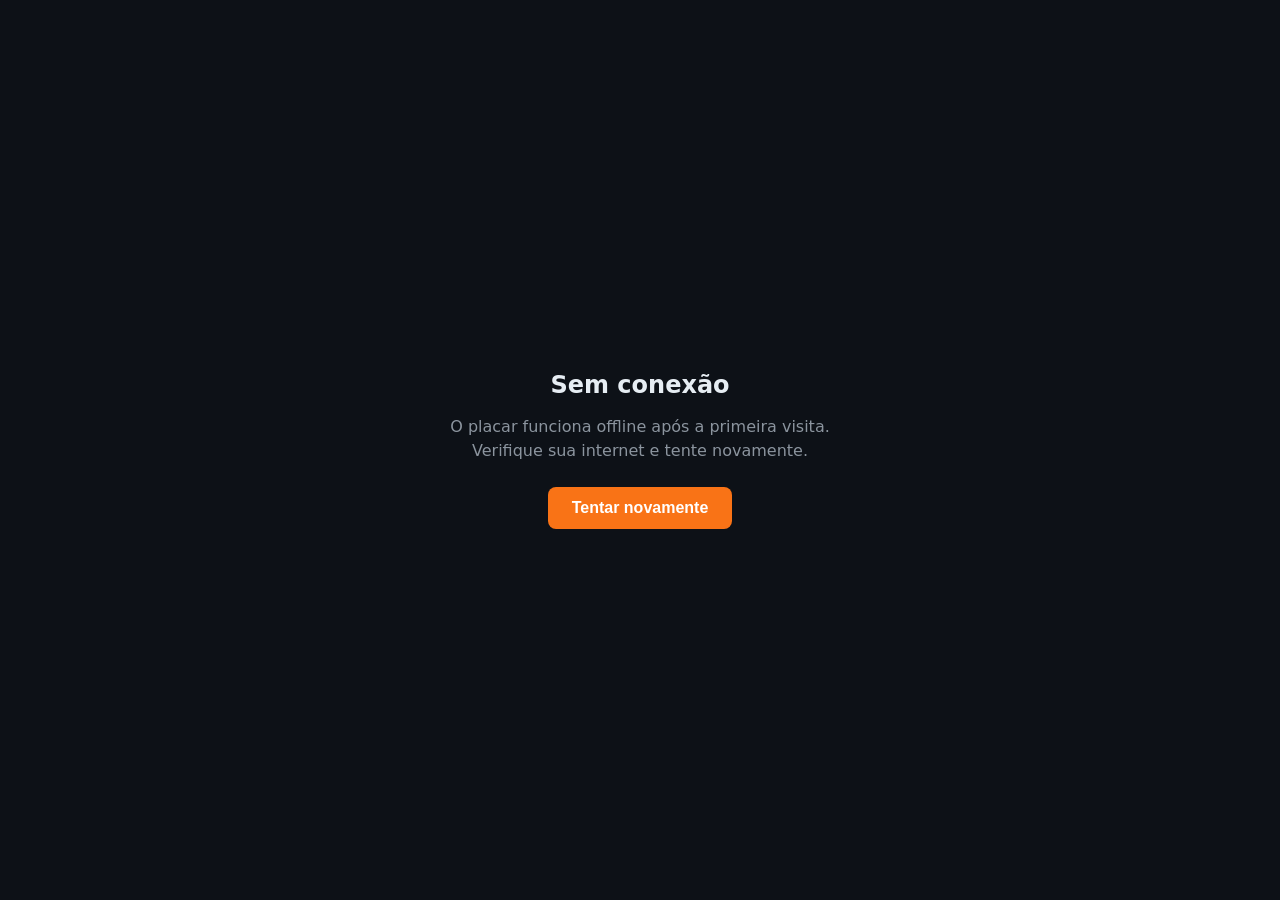
<file: offline.html>
<!DOCTYPE html>
<html lang="pt-BR">
<head>
  <meta charset="UTF-8">
  <meta name="viewport" content="width=device-width, initial-scale=1.0">
  <title>Sem conexão — Placar de Vôlei</title>
  <style>
    :root {
      --bg: #0d1117;
      --text: #e6edf3;
      --muted: #8b949e;
      --accent: #f97316;
    }
    * { box-sizing: border-box; margin: 0; padding: 0; }
    body {
      min-height: 100vh;
      display: flex;
      flex-direction: column;
      align-items: center;
      justify-content: center;
      gap: 1rem;
      padding: 2rem;
      background: var(--bg);
      color: var(--text);
      font-family: system-ui, -apple-system, "Segoe UI", Roboto, sans-serif;
      text-align: center;
    }
    h1 { font-size: 1.5rem; font-weight: 700; }
    p { color: var(--muted); max-width: 28rem; line-height: 1.5; }
    button {
      margin-top: 0.5rem;
      padding: 0.75rem 1.5rem;
      border: none;
      border-radius: 8px;
      background: var(--accent);
      color: #fff;
      font-size: 1rem;
      font-weight: 600;
      cursor: pointer;
    }
    button:active { opacity: 0.85; }
  </style>
</head>
<body>
  <h1>Sem conexão</h1>
  <p>O placar funciona offline após a primeira visita. Verifique sua internet e tente novamente.</p>
  <button type="button" onclick="location.reload()">Tentar novamente</button>
</body>
</html>
</file>
